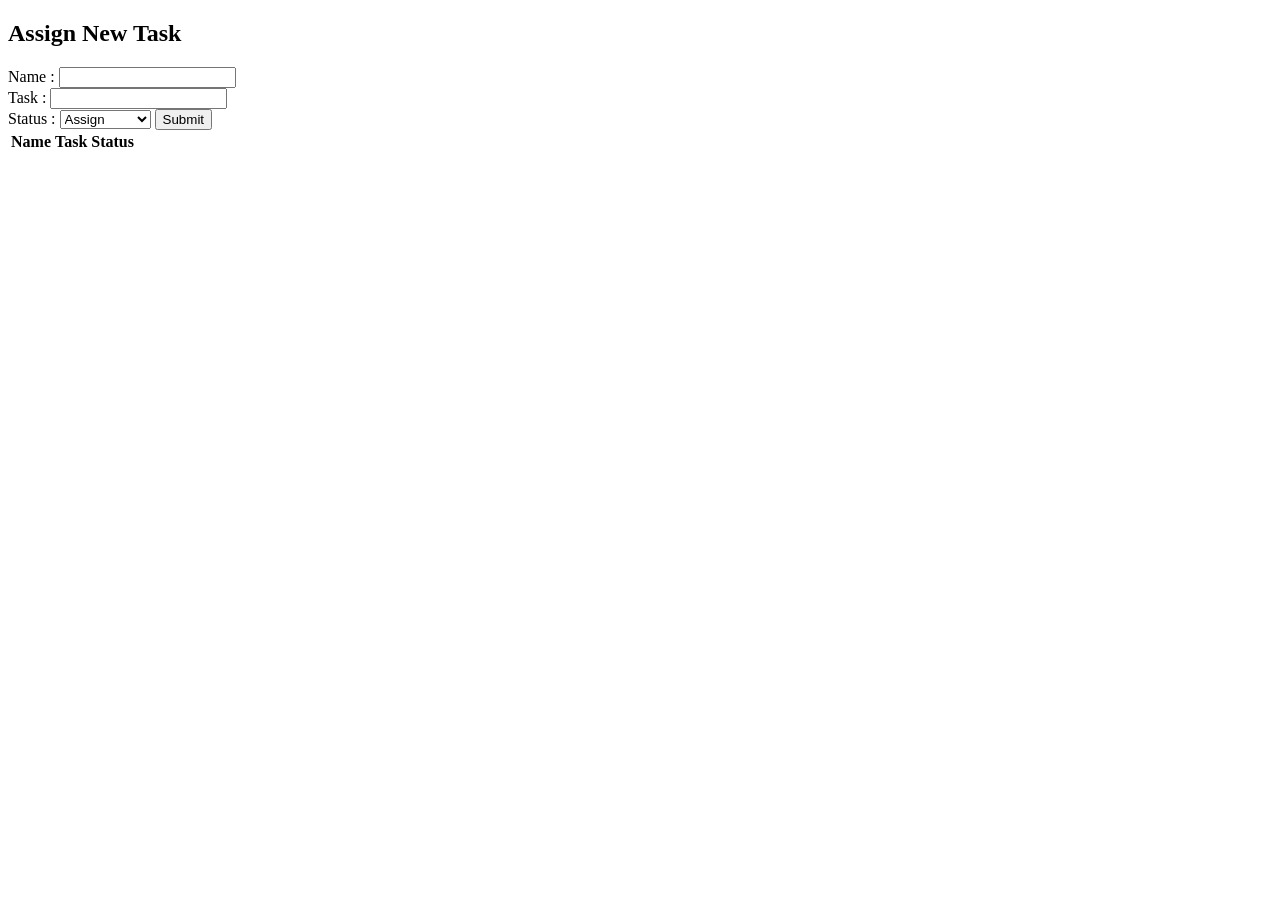
<file: Task Management/index.html>
<!DOCTYPE html>
<html lang="en">

<head>
    <meta charset="UTF-8">
    <meta name="viewport" content="width=device-width, initial-scale=1.0">
    <title>Task Management</title>
</head>

<body>
    <div class="container">
        <div class="task-container">
            <div class="form">
                <h2>Assign New Task</h2>
                <label for="name">Name : </label>
                <input type="text" id="name"><br>

                <label for="name">Task : </label>
                <input type="text" id="task"><br>

                <label for="name">Status : </label>
                <select name="status" id="status">
                    <option value="Assign">Assign</option>
                    <option value="InProgress">In Progress</option>
                    <option value="Completed">Completed</option>
                </select>

                <button onclick="addTask()">Submit</button>
            </div>
        </div>
        <div class="task-list">
            <table id="task-items">
                <tr>
                    <th>Name</th>
                    <th>Task</th>
                    <th>Status</th>
                </tr>


            </table>
        </div>
    </div>
</body>
<script>
    function addTask() {
        let arr = [];
        var name = document.getElementById('name').value;
        var task = document.getElementById('task').value;
        var status = document.getElementById('status').value;
        var table = document.getElementById('task-items');
        arr = [name, task, status];

        var tr = document.createElement('tr');

        arr.forEach(element => {
            let th = document.createElement('td');
            // th.textContent = element;
            // tr.appendChild(th);
            console.log(arr);
            if (element == "Assign" || element == "InProgress" || element == "Completed") {
                let select = document.createElement('select');

                switch (element) {
                    case "Assign":
                        {
                            let option1 = document.createElement('option');
                            option1.textContent = "Assign";
                            select.appendChild(option1);
                            let option2 = document.createElement('option');
                            option2.textContent = "InProgress";
                            select.appendChild(option2);
                            let option3 = document.createElement('option');
                            option3.textContent = "Completed";
                            select.appendChild(option3);
                            break;
                        }
                        break;

                    case "InProgress":
                        {
                            let option1 = document.createElement('option');
                            option1.textContent = "InProgress";
                            select.appendChild(option1);
                            let option2 = document.createElement('option');
                            option2.textContent = "Assign";
                            select.appendChild(option2);
                            let option3 = document.createElement('option');
                            option3.textContent = "Completed";
                            select.appendChild(option3);
                            break;
                        }
                    case "Completed":
                        {
                        let option1 = document.createElement('option');
                        option1.textContent = "Completed";
                        select.appendChild(option1);
                        let option2 = document.createElement('option');
                        option2.textContent = "Assign";
                        select.appendChild(option2);
                        let option3 = document.createElement('option');
                        option3.textContent = "InProgress";
                        select.appendChild(option3);

                        break;
                    }
                    default:
                        break;
                }



                tr.appendChild(select);
            }
            else {
                th.textContent = element;
                tr.appendChild(th);
            }
        });

        table.appendChild(tr);

    }
</script>

</html>
</file>
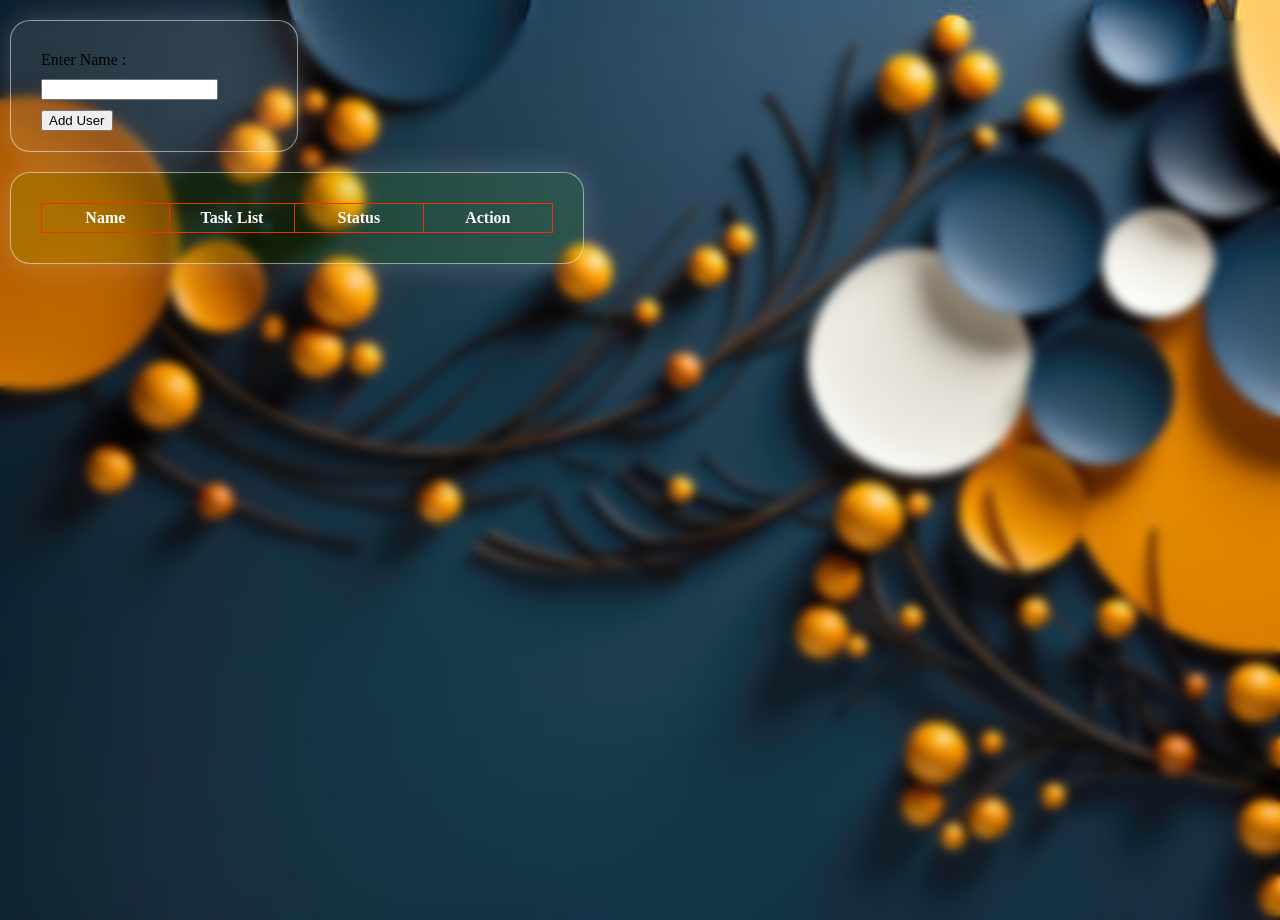
<file: Task Management/Task_Management.html>
<!DOCTYPE html>
<html lang="en">
<head>
    <meta charset="UTF-8">
    <meta name="viewport" content="width=device-width, initial-scale=1.0">
    <title>Task Management</title>
    <link rel="stylesheet" href="style.css">
</head>
<body>
    <div class="container">
        <div class="user-add">
            <label for="name" class="label">Enter Name : </label><br>
            <input type="text" id="name">
            <br>
            <button onclick="addUser()">Add User</button>
            
        </div>
        <div class="user-list">
            <table id="user-list">
                <tr>
                    
                    <th>Name</th>
                    <th>Task List</th>
                    <th>Status</th>
                    <th>Action</th>
                </tr>
                
            </table>
        </div>
    </div>
    <div id="test">
        <label for="name">Name : </label><br>
        <input type="text" id="name"><br>
        <label for="task">Tasks </label><br><br>
        
        <textarea name="task" id="task" cols="27" rows="4"></textarea><br><br>
        <label for="status">Status</label><br><br>
        <select name="status" id="status">
            <option value="">--Select--</option>
            <option value="Assign">Assign</option>
            <option value="InProgress">InProgress</option>
            <option value="Completed">Completed</option>
        </select><br><br>
        <button>Update</button>
    </div>

    <script src="script.js"></script>
</body>
</html>
</file>
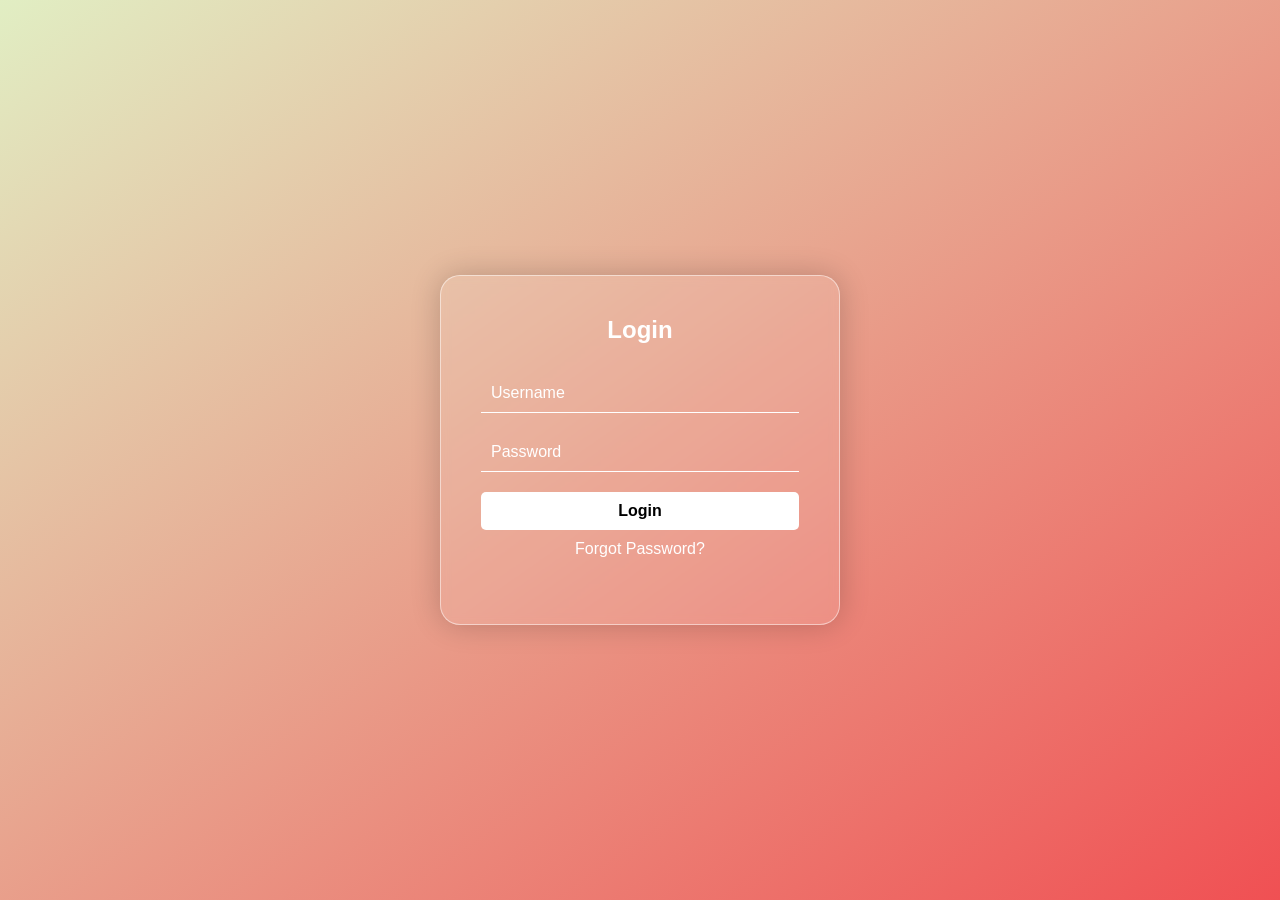
<file: Task Management/test.html>
<!DOCTYPE html>
<html lang="en">
<head>
    <meta charset="UTF-8">
    <meta name="viewport" content="width=device-width, initial-scale=1.0">
    <title>Glassmorphism Login</title>
    <style>
        /* style.css */
body {
    margin: 0;
    padding: 0;
    font-family: sans-serif;
    display: flex;
    justify-content: center;
    align-items: center;
    min-height: 100vh;
    background: linear-gradient(to bottom right, #e1eec3, #f05053); /* Example gradient */
    overflow: hidden; /* Prevents scrollbars on background */
}

.container {
    position: relative;
    width: 400px; /* Adjust as needed */
    height: 350px; /* Adjust as needed */
    display: flex;
    justify-content: center;
    align-items: center;
}

.login-box {
    position: relative;
    width: 100%;
    height: 100%;
    background: rgba(255, 255, 255, 0.1); /* Glass effect */
    border-radius: 20px;
    backdrop-filter: blur(5px);
    border: 1px solid rgba(255, 255, 255, 0.5);
    box-shadow: 0 0 30px rgba(0, 0, 0, 0.2);
    padding: 40px;
    box-sizing: border-box;
}

.login-box h2 {
    margin: 0 0 30px;
    padding: 0;
    color: #fff;
    text-align: center;
}

.input-box {
    position: relative;
    width: 100%;
    margin-bottom: 20px;
}

.input-box input {
    width: 100%;
    padding: 10px;
    background: transparent;
    border: none;
    outline: none;
    border-bottom: 1px solid #fff;
    font-size: 16px;
    color: #fff;
    box-sizing: border-box;
}

.input-box label {
    position: absolute;
    top: 0;
    left: 0;
    padding: 10px;
    font-size: 16px;
    color: #fff;
    pointer-events: none;
    transition: .5s;
}

.input-box input:focus ~ label,
.input-box input:valid ~ label {
    top: -20px;
    font-size: 12px;
}

button {
    width: 100%;
    background: #fff;
    border: none;
    outline: none;
    padding: 10px 20px;
    cursor: pointer;
    border-radius: 5px;
    font-size: 16px;
    font-weight: bold;
    color: #000;
    transition: background-color 0.3s ease; /* Smooth transition for hover */
}

button:hover {
    background-color: #eee; /* Slightly darker background on hover */
}

.forgot {
    margin-top: 10px;
    text-align: center;
}

.forgot a {
    color: #fff;
    text-decoration: none;
}
    </style>
</head>
<body>
    <div class="container">
        <div class="login-box">
            <h2>Login</h2>
            <form>
                <div class="input-box">
                    <input type="text" required>
                    <label>Username</label>
                </div>
                <div class="input-box">
                    <input type="password" required>
                    <label>Password</label>
                </div>
                <button type="submit">Login</button>
                <div class="forgot">
                    <a href="#">Forgot Password?</a>
                </div>
            </form>
        </div>
    </div>
</body>
</html>
</file>
<file: Task Management/style.css>
body{
    margin: 0;
    padding: 0;
    background: url(background.jpg);
    background-repeat: no-repeat;
    background-size: cover;
    position: relative;
    backdrop-filter: blur(5px);
    height: 100vh;
}
.user-add{
    border: 1px solid;
    width: 20%;
    height: 100px;
    background: rgba(255, 255, 255, 0.1);
    padding: 30px 0 0 30px;
    margin-left: 10px;
    margin-top: 20px;
    border-radius: 20px;
    backdrop-filter: blur(5px);
    box-shadow: 0 0 30px rgba(255, 255, 255, 0.2);
    border: 1px solid rgba(255, 255, 255, 0.5);
    /* position: relative;
    width: 100%;
    height: 100%;
    background: rgba(255, 255, 255, 0.1); 
    border-radius: 20px;
    backdrop-filter: blur(5px);
    border: 1px solid rgba(255, 255, 255, 0.5);
    box-shadow: 0 0 30px rgba(0, 0, 0, 0.2);
    padding: 40px;
    box-sizing: border-box; */
}
.user-list{
    border: 1px solid;
    background: rgba(99, 239, 11, 0.1);
    padding: 30px ;
    color: white;
    margin-left: 10px;
    border-radius: 20px;
    backdrop-filter: blur(15px);
    box-shadow: 0 0 30px rgba(255, 255, 255, 0.2);
    border: 1px solid rgba(255, 255, 255, 0.5);

    margin-top: 20px;
    width: 40%;
}
#test{
    position: absolute;
    right: 0;
    top: 0;
    display: none;
    border: 1px solid;
    width: 20%;
    color: white;
    background: rgba(57, 84, 56, 0.5);
    padding: 30px;
    margin-right: 190px;
    margin-top: 70px;
    border-radius: 20px;
    backdrop-filter: blur(5px);
    box-shadow: 0 0 30px rgba(255, 255, 255, 0.2);
    border: 1px solid rgba(255, 255, 255, 0.5);


    select{
       
        margin-bottom: 10px;
    }
    button{
        padding: 8px 50px;
        border-radius: 15px;
    }
    button:hover{
        cursor: pointer;
        background-color: red;
        color: white;
    }
}
table, th, td{
    border: 1px solid rgb(239, 49, 6);
    border-collapse: collapse;
}
th, td{
    width: 135px;
    padding: 5px 10px;
}
input{
    margin-top: 10px;
    margin-bottom: 10px;
    
}
</file>
